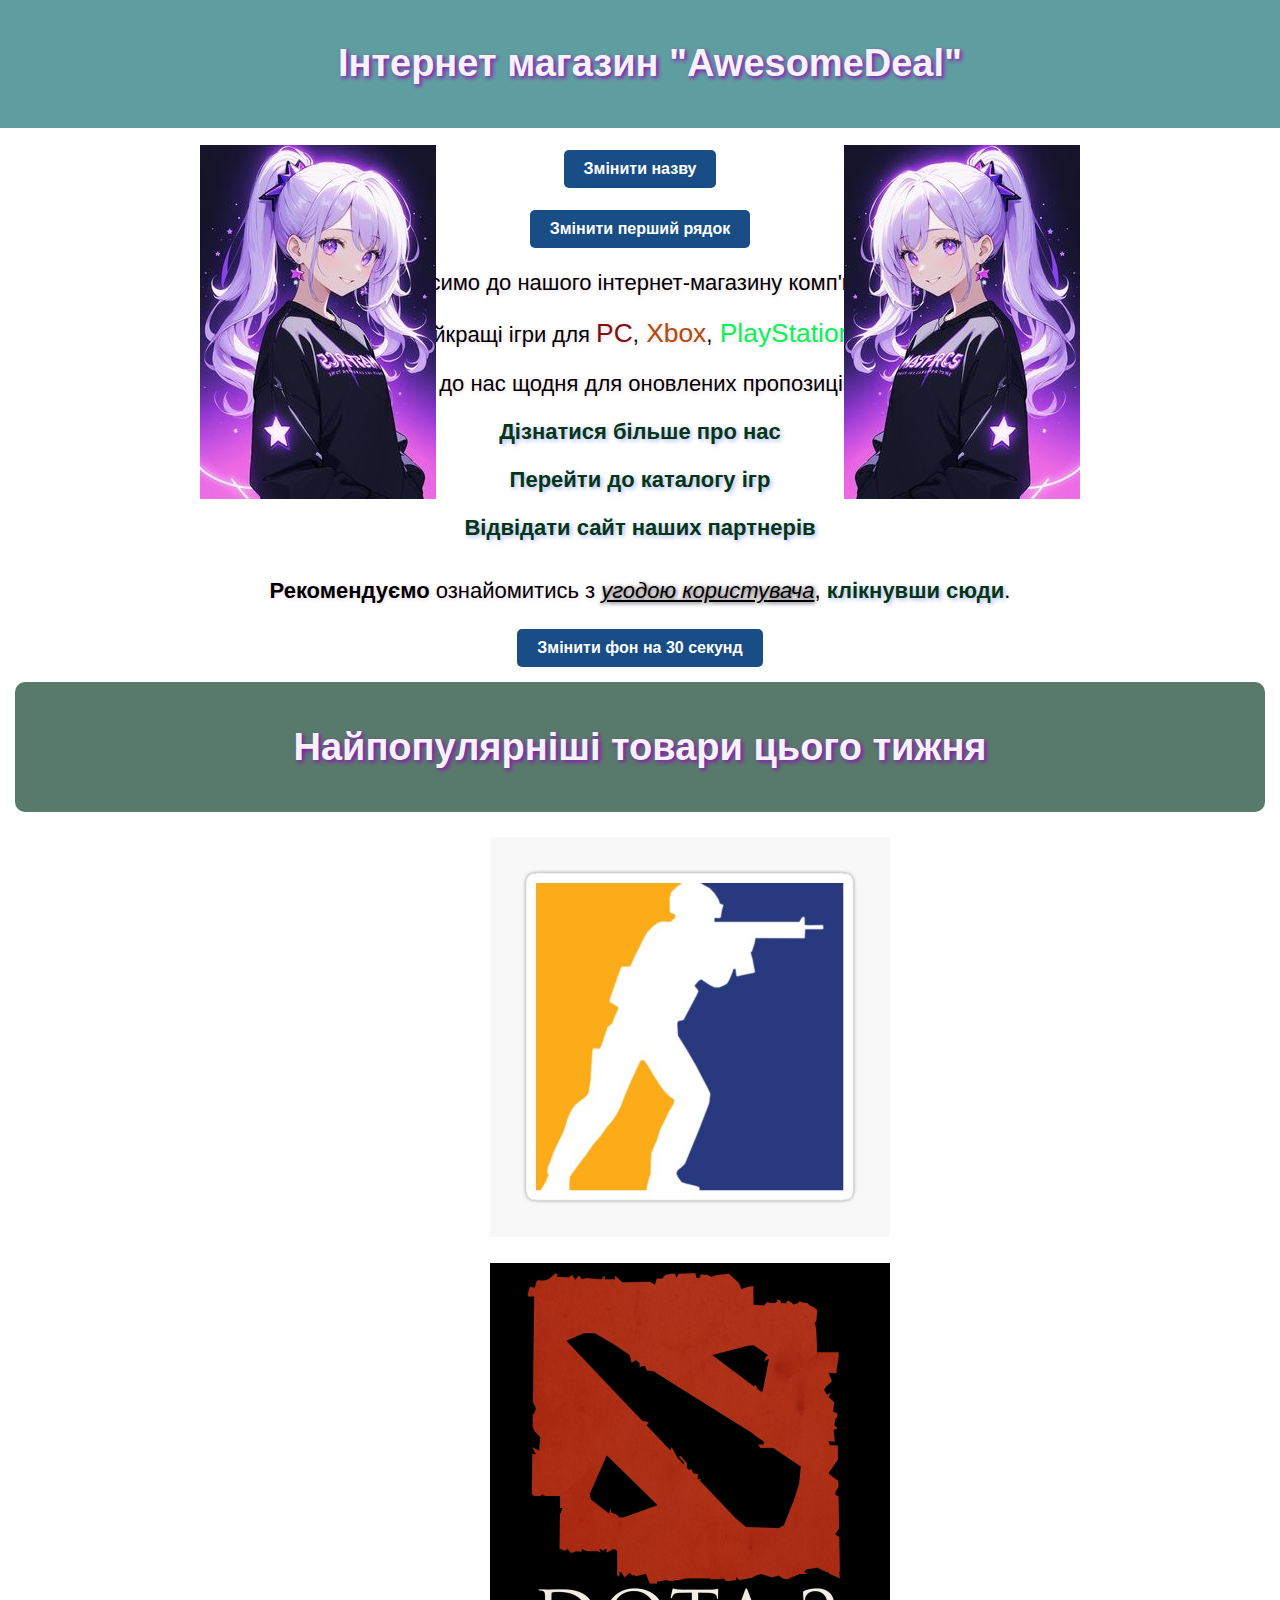
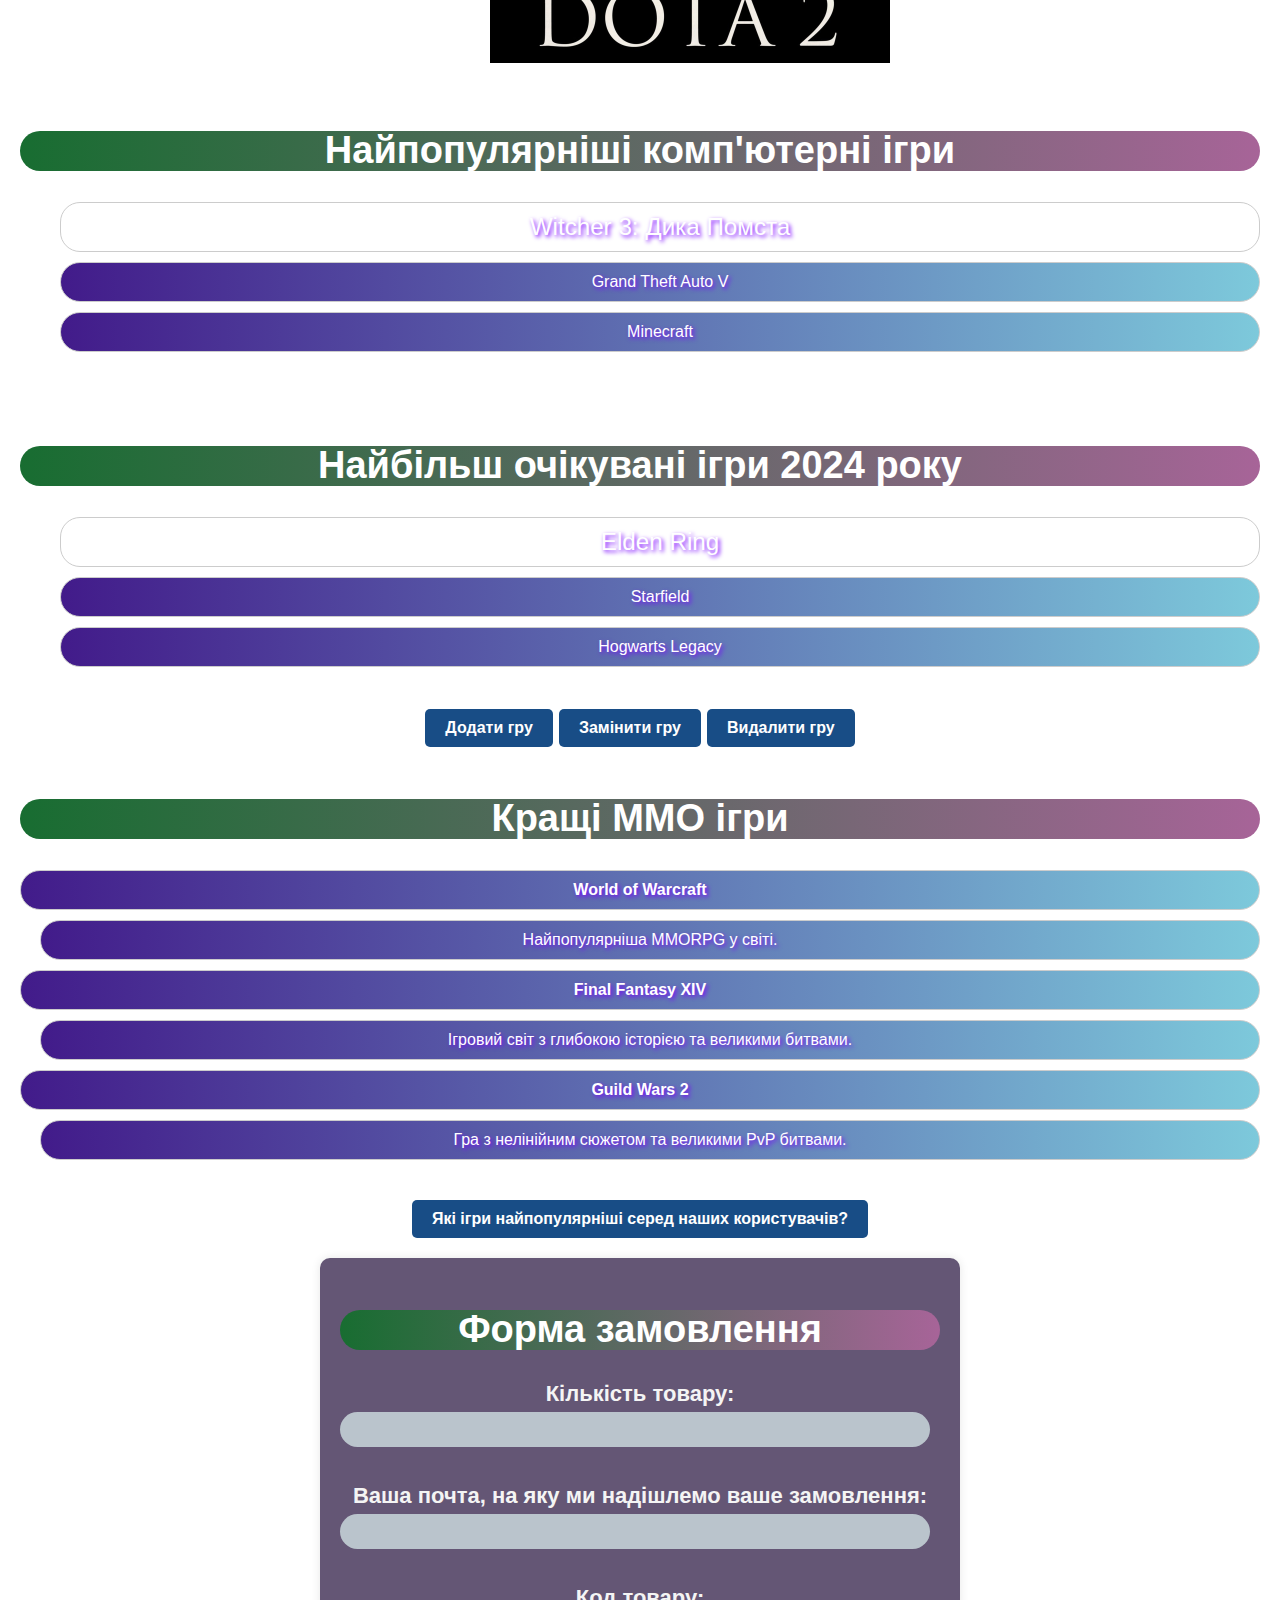
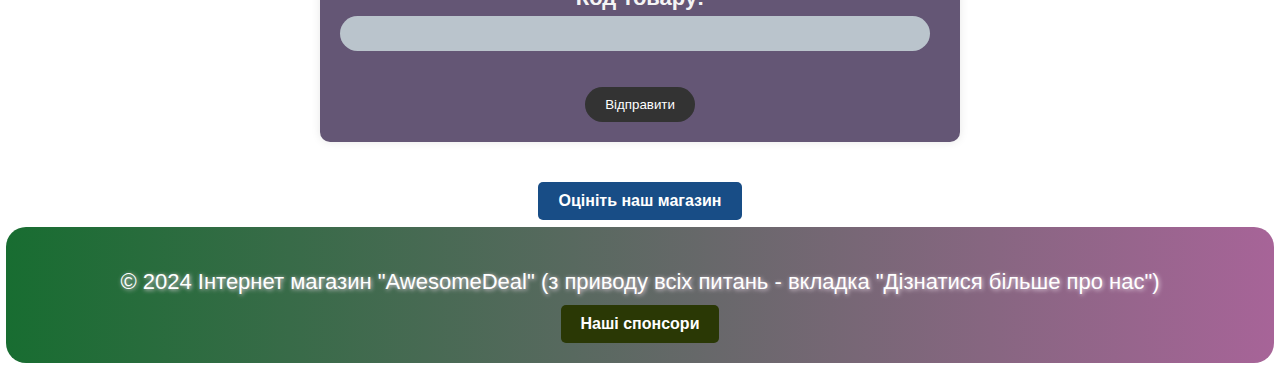
<file: index.html>
<!DOCTYPE html>
<html lang="uk">
<head>
    <meta charset="UTF-8">
    <meta name="viewport" content="width=device-width, initial-scale=1.0">
    <meta name="author" content="Holovach Dania">
    <link rel="stylesheet" type="text/css" href="main.css">
    <script src="script.js" ></script>
    <title>Головна</title>
    <style>
        
    </style>
</head>
<body >
    <div id="shopname">
        <h1>Інтернет магазин "AwesomeDeal"</h1>
        
    </div>
    <div id="uppertext">
        <p><button onclick="replaceShopName()">Змінити назву </button></p>
        <p><button onclick="changeTextContent()">Змінити перший рядок </button></p>
    <p>Ласкаво просимо до нашого інтернет-магазину комп'ютерних ігор!</p>
    <p>У нас ви знайдете найкращі ігри для <span id="spanpc"> PC</span>,<span id="spanxbox"> Xbox</span>,<span id="spanps"> PlayStation</span> та інших платформ.</p>
    <p>Завідуйте до нас щодня для оновлених пропозицій та акцій!</p>
    <p><a href="about_us.html">Дізнатися більше про нас</a></p>
    <p><a href="games.html" >Перейти до каталогу ігр</a></p>
    <p><a href="https://ggsel.net/" >Відвідати сайт наших партнерів</a></p>
    <p style="padding: 15px;"> <b>Рекомендуємо</b> ознайомитись з <i>угодою користувача</i>, <a href="terms_of_use.html#rights">клікнувши сюди</a>.</p>
    <button onclick="colorChange()">Змінити фон на 30 секунд </button>
    </div>
    <div class="animephoto">
    <img src="photos/girl.jpg" >
    </div>
    <div class="animephotoreverse">
        <img src="photos/reversegirl.jpg" >
        </div>
    <div id="shopweek">
        <p> <h2>Найпопулярніші товари цього тижня </h2></p>
    </div>
    
        <img src="photos/cs22.jpg" alt="cs2 logo" class="mainimg"  >
        <img src="photos/dota2.jpg" alt="cs2 logo" class="mainimg" >
    
     <!-- Нумерований список -->
    
     <div class="table1">
    <h2>Найпопулярніші комп'ютерні ігри</h2>  
     <ul id="gama" type="1">
        <li>Witcher 3: Дика Помста</li>
        <li>Grand Theft Auto V</li>
        <li>Minecraft</li>
    </ul>
     </div>
     <script>
     document.getElementById("gama").addEventListener("click", function(event) {
        let target = event.target;
        if (target.tagName === 'LI') {
            let listItems = document.querySelectorAll("#gama li");
            listItems.forEach(function(item) {
                item.classList.remove('highlight');
            });
            target.classList.add('highlight');
        }
     });
     </script>
    <!-- Маркований список -->
    
    <div class="table1">
        <h2>Найбільш очікувані ігри 2024 року</h2>
    <ul id="gameList" type="circle">
        <li>Elden Ring</li>
        <li>Starfield</li>
        <li>Hogwarts Legacy</li>
    </ul>
</div>
<div id="menu">
    <button data-action="add"  onclick="handleMenuClick(event)">Додати гру</button>
    <button data-action="replace"  onclick="handleMenuClick(event)">Замінити гру</button>
    <button data-action="remove"   onclick="handleMenuClick(event)">Видалити гру</button>
</div>

    <!-- Визначення списку -->

   
    <div class="table1" >
        <h2>Кращі MMO ігри</h2>
    <dl>
        <dt>World of Warcraft</dt>
        <dd>Найпопулярніша MMORPG у світі.</dd>
        <dt>Final Fantasy XIV</dt>
        <dd>Ігровий світ з глибокою історією та великими битвами.</dd>
        <dt>Guild Wars 2</dt>
        <dd>Гра з нелінійним сюжетом та великими PvP битвами.</dd>
    </dl>
</div>
<button onclick="querysel()"> Які ігри найпопулярніші серед наших користувачів? </button>
<div id="order-form" class="form-container">
    <h2>Форма замовлення</h2>
    <form action="thanks.html" method="post">

        <label for="name">Кількість товару:</label>
        <input type="text" id="name" name="name"><br>
        
        <label for="text">Ваша почта, на яку ми надішлемо ваше замовлення:</label>
        <input type="phone" id="phone" name="phone"><br>

        <label for="text">Код товару:</label>
        <input type="text" id="item" name="item"><br>

        <input type="submit" value="Відправити">
    </form>
</div>
<button onclick="userDialog()">Оцініть наш магазин</button>


<div id="footer">
    <footer>
        <p>&copy; 2024 Інтернет магазин "AwesomeDeal" (з приводу всіх питань - вкладка "Дізнатися більше про нас")</p>
        <button id="sponsor" onclick="gotosite()">Наші спонсори</button>
        
    </footer>
</div>
   


</body>
</html>
</file>
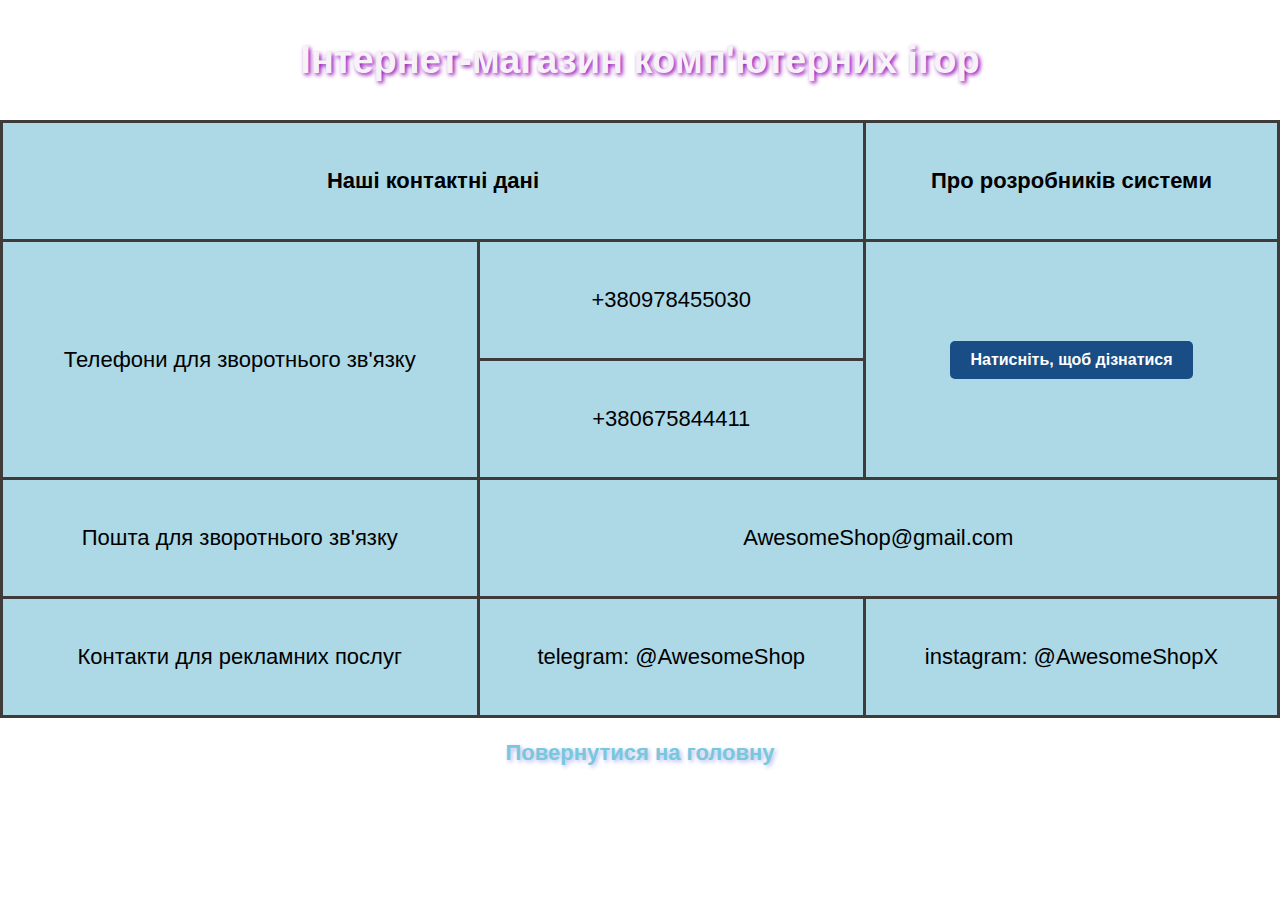
<file: about_us.html>
<!DOCTYPE html>
<html lang="uk">
<head>
    <meta charset="UTF-8">
    <meta name="viewport" content="width=device-width, initial-scale=1.0">
    <meta name="author" content="Holovach Dania">
    <link rel="stylesheet" type="text/css" href="main.css">
    <script src="script.js" ></script>
    <title>Про нас</title>
</head>
<body >
    <h2 class="nameofpage">Інтернет-магазин комп'ютерних ігор</h2>
    <div>
    <table  >
        <colgroup>
            <col span="3">
        </colgroup>
        <thead>
            <tr>
                <th colspan="2">Наші контактні дані</th>
                <th>Про розробників системи</th>
            </tr>
        </thead>
        <tbody>
            <tr>
                <td rowspan="2">Телефони для зворотнього зв'язку</td>
                <td >+380978455030</td>
                <td rowspan="2"><button onclick="showDEV('Головач','Данило')">Натисніть, щоб дізнатися </button></td>
                
            </tr>
            <tr>
                <td>+380675844411</td>
                
            </tr>
            <tr>
                <td >Пошта для зворотнього зв'язку</td>
                <td colspan="2">AwesomeShop@gmail.com</td>
            </tr>
            <tr>
                <td>Контакти для рекламних послуг</td>
                <td>telegram: @AwesomeShop</td>
                <td>instagram: @AwesomeShopX</td>
               
            </tr>
        </tbody>
    </table>
    </div>
    <p><a class="back" href="index.html">Повернутися на головну</a></p>   
</body>
</html>
</file>
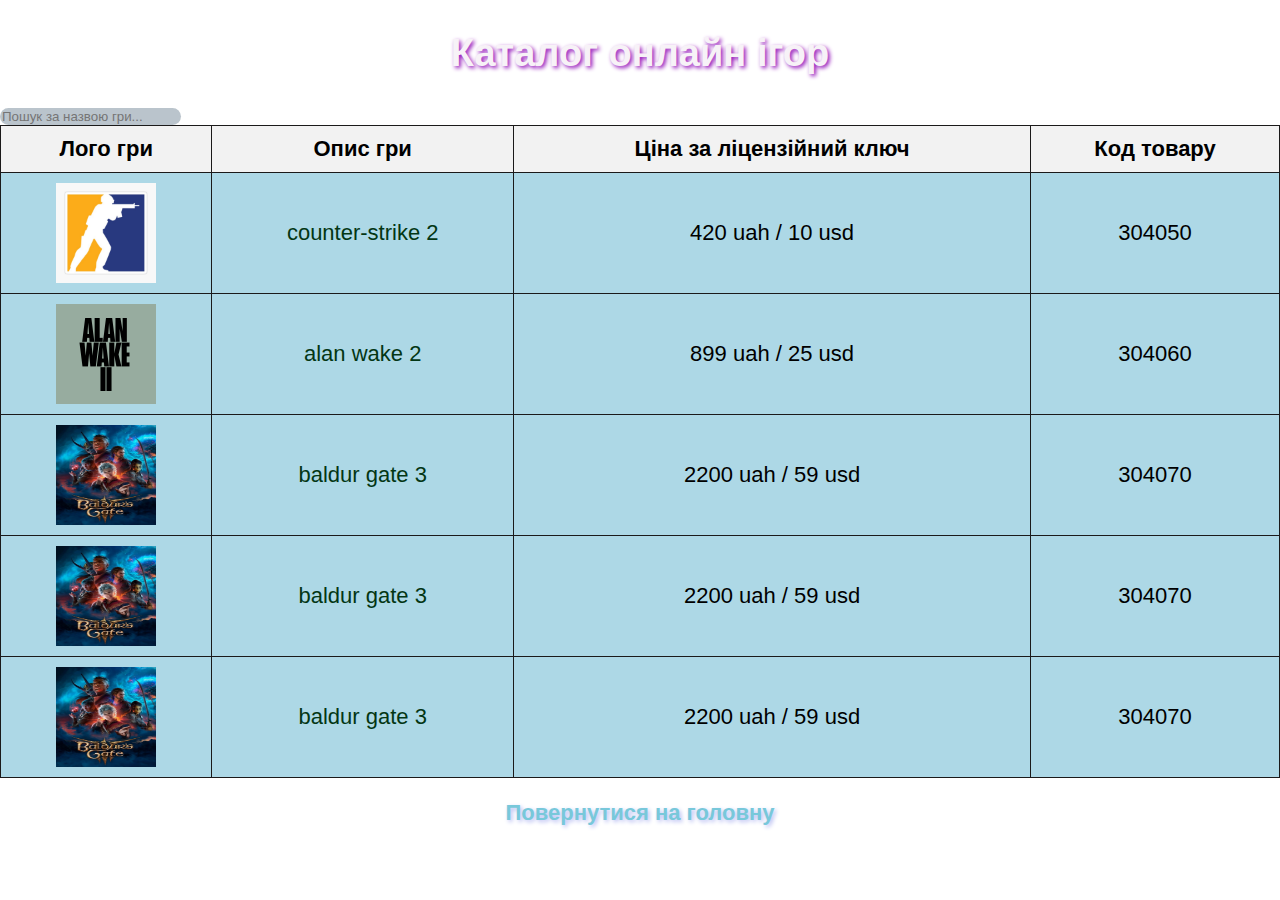
<file: games.html>
<!DOCTYPE html>
<html lang="uk">
<head>
    <meta charset="UTF-8">
    <meta name="viewport" content="width=device-width, initial-scale=1.0">
    <meta name="author" content="Holovach Dania">
    <link rel="stylesheet" type="text/css" href="main.css">
    <script src="script.js" ></script>
    <title>Каталог</title>
   

</head>
<body id="bodygames">
      <h1 class="nameofpage">Каталог онлайн ігор</h1> 
      <input type="text" id="gameSearchInput" onkeyup="searchGame()" placeholder="Пошук за назвою гри...">
    <div id="gamestable">
    <table >
        <thead>
            <tr >
                <th>Лого гри</th>
                <th>Опис гри</th>
                <th>Ціна за ліцензійний ключ</th>
                <th>Код товару</th>
            </tr>
        </thead>
        <tbody>
        
            <tr>
                <td><img src="photos/cs22.jpg" alt="logo cs2" width="100" height="100"></td>
                <td><a href="https://www.counter-strike.net/cs2?l=russian">counter-strike 2</a></td>
                <td>420 uah / 10 usd</td>
                <td>304050</td>
            </tr>
            <tr>
                <td><img src="photos/alan-wake-2.png" alt="logo alan wake 2 " width="100" height="100"></td>
                <td><a href="https://www.alanwake.com/ru/">alan wake 2</a></td>
                <td>899 uah / 25 usd</td>
                <td>304060</td>
            </tr>
            <tr>
                <td><img src="photos/baldur.jpeg" alt="baldur gate 3" width="100" height="100"></td>
                <td><a href="https://www.playstation.com/uk-ua/games/baldurs-gate-3/">baldur gate 3</a></td>
                <td>2200 uah / 59 usd</td>
                <td>304070</td>
            </tr>
            <tr>
                <td><img src="photos/baldur.jpeg" alt="baldur gate 3" width="100" height="100"></td>
                <td><a href="https://www.playstation.com/uk-ua/games/baldurs-gate-3/">baldur gate 3</a></td>
                <td>2200 uah / 59 usd</td>
                <td>304070</td>
            </tr>
            <tr>
                <td><img src="photos/baldur.jpeg" alt="baldur gate 3" width="100" height="100"></td>
                <td><a href="https://www.playstation.com/uk-ua/games/baldurs-gate-3/">baldur gate 3</a></td>
                <td>2200 uah / 59 usd</td>
                <td>304070</td>
            </tr>
            
            

            
        </tbody>
    </table>
    </div>
    <p><a class="back" href="index.html">Повернутися на головну</a></p>
</body>
</html>
</file>
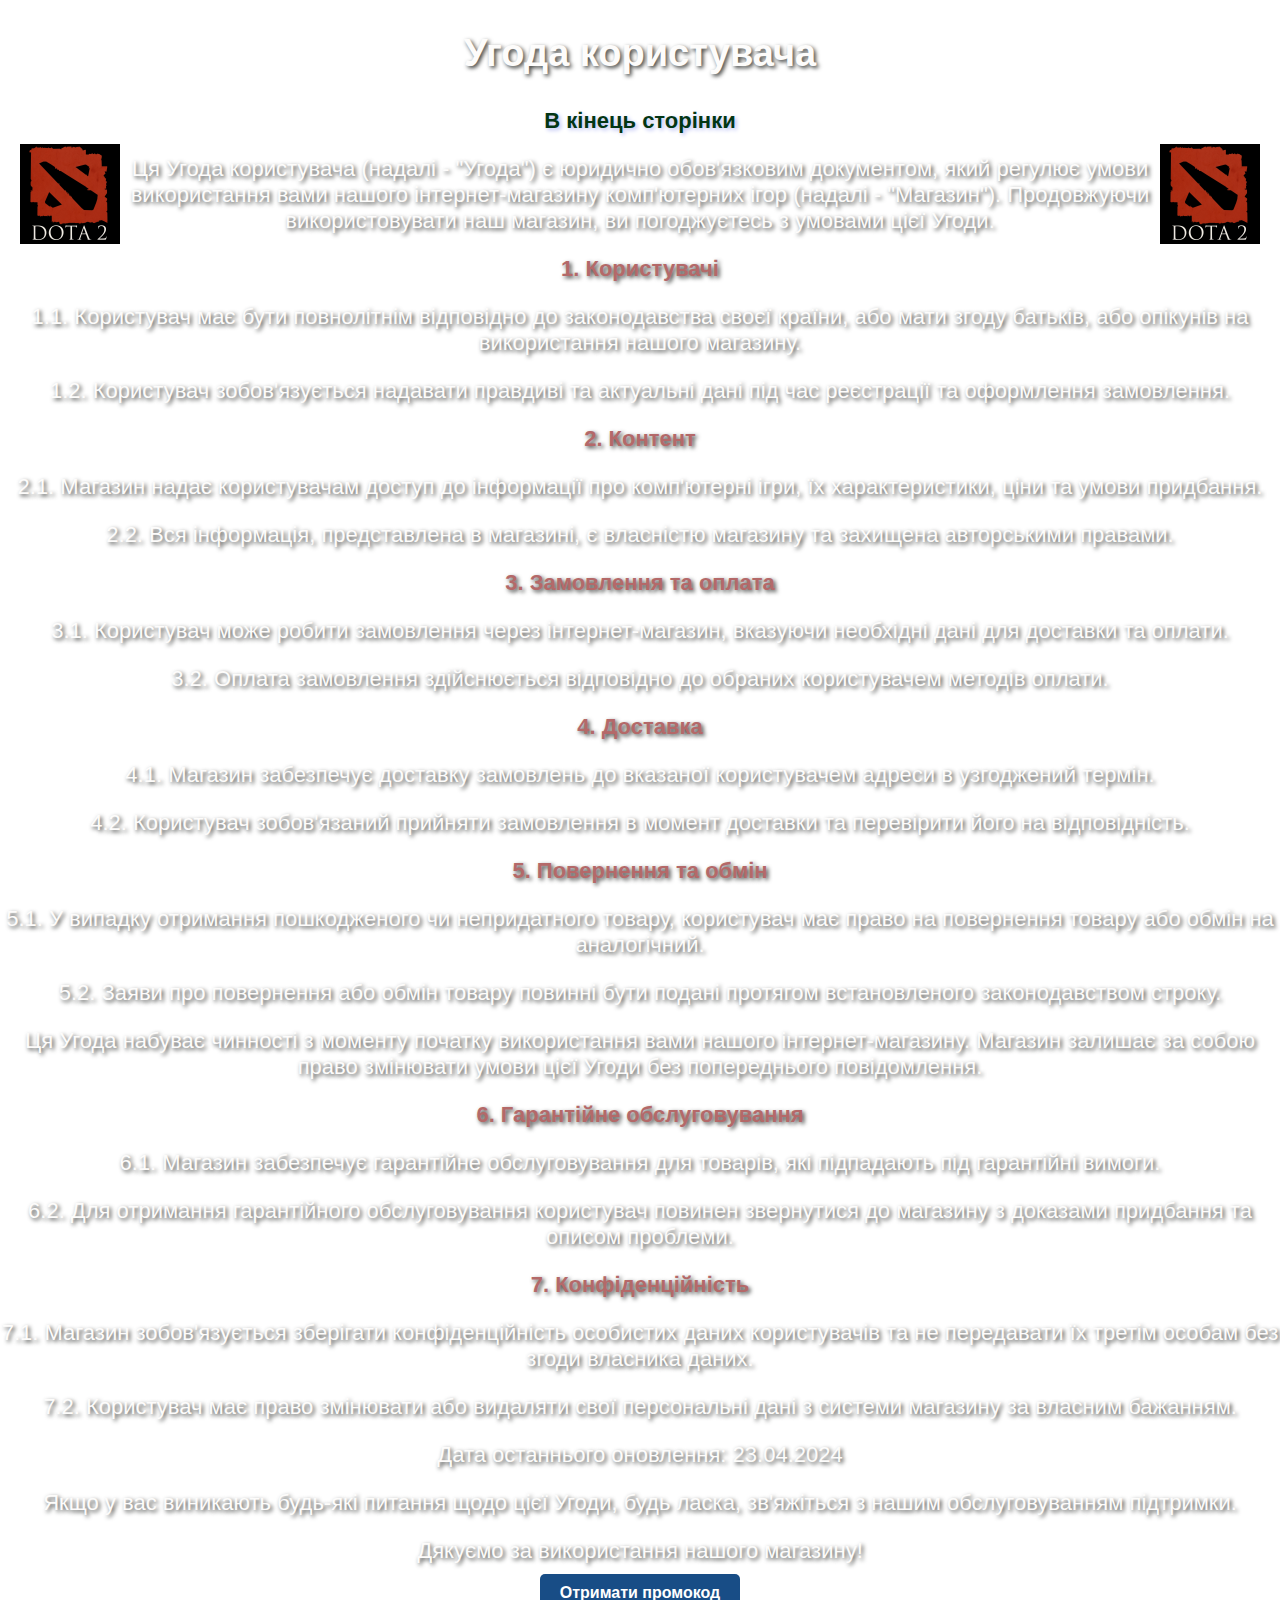
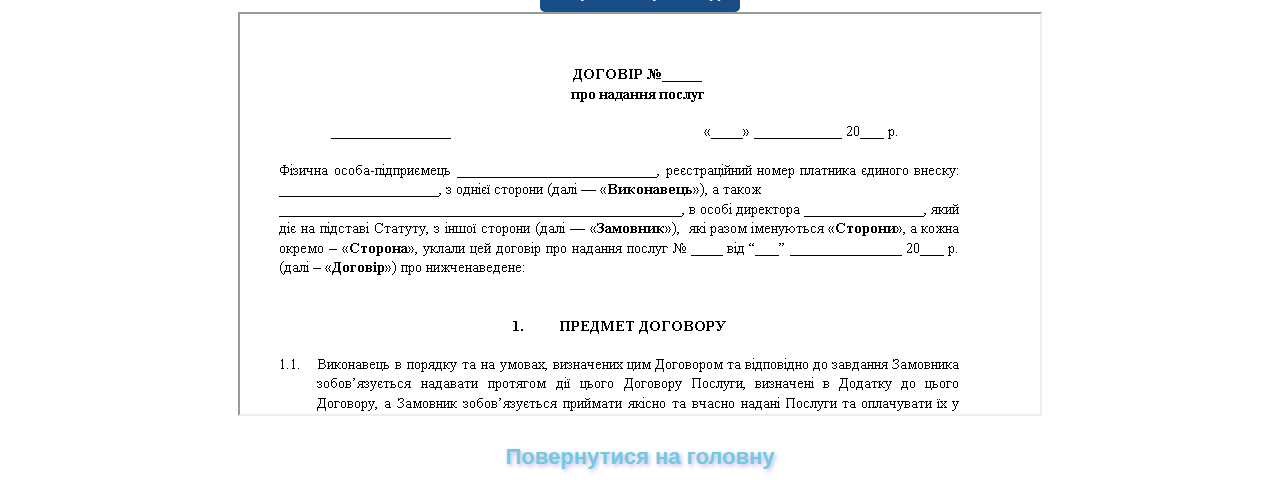
<file: terms_of_use.html>
<!DOCTYPE html>
<html lang="uk">
<head>
    <meta charset="UTF-8">
    <meta name="viewport" content="width=device-width, initial-scale=1.0">
    <meta name="author" content="Holovach Dania">
    <link rel="stylesheet" type="text/css" href="main.css">
    <script src="script.js" ></script>
    <title>Угода користувача</title>
</head>
<body id="termsbody" >
    
    <div id="terms">
   <h1>Угода користувача</h1> 
   

    <p> <a href="#toend"a>В кінець сторінки</a></p>
    <div id="floatdiv">
        <img src="photos/dota2.jpg" alt="cs2 logo"   >
    </div>
    <div id="floatdiv2">
        <img src="photos/dota2.jpg" alt="cs2 logo"   >
    </div>
    <p >Ця Угода користувача (надалі - "Угода") є юридично обов'язковим документом, який регулює умови використання вами нашого інтернет-магазину комп'ютерних ігор (надалі - "Магазин"). Продовжуючи використовувати наш магазин, ви погоджуєтесь з умовами цієї Угоди.</p>
    
<p id="rights"><strong>1. Користувачі</strong></p>



<p>1.1. Користувач має бути повнолітнім відповідно до законодавства своєї країни, або мати згоду батьків, або опікунів на використання нашого магазину.</p>

<p>1.2. Користувач зобов'язується надавати правдиві та актуальні дані під час реєстрації та оформлення замовлення.</p>

<p><strong>2. Контент</strong></p>

<p>2.1. Магазин надає користувачам доступ до інформації про комп'ютерні ігри, їх характеристики, ціни та умови придбання.</p>

<p>2.2. Вся інформація, представлена в магазині, є власністю магазину та захищена авторськими правами.</p>

<p><strong>3. Замовлення та оплата</strong></p>

<p>3.1. Користувач може робити замовлення через інтернет-магазин, вказуючи необхідні дані для доставки та оплати.</p>

<p>3.2. Оплата замовлення здійснюється відповідно до обраних користувачем методів оплати.</p>

<p><strong>4. Доставка</strong></p>

<p>4.1. Магазин забезпечує доставку замовлень до вказаної користувачем адреси в узгоджений термін.</p>

<p>4.2. Користувач зобов'язаний прийняти замовлення в момент доставки та перевірити його на відповідність.</p>

<p><strong>5. Повернення та обмін</strong></p>

<p>5.1. У випадку отримання пошкодженого чи непридатного товару, користувач має право на повернення товару або обмін на аналогічний.</p>

<p>5.2. Заяви про повернення або обмін товару повинні бути подані протягом встановленого законодавством строку.</p>

<p>Ця Угода набуває чинності з моменту початку використання вами нашого інтернет-магазину. Магазин залишає за собою право змінювати умови цієї Угоди без попереднього повідомлення.</p>

<p><strong>6. Гарантійне обслуговування</strong></p>

<p>6.1. Магазин забезпечує гарантійне обслуговування для товарів, які підпадають під гарантійні вимоги.</p>

<p>6.2. Для отримання гарантійного обслуговування користувач повинен звернутися до магазину з доказами придбання та описом проблеми.</p>

<p><strong>7. Конфіденційність</strong></p>


<p>7.1. Магазин зобов'язується зберігати конфіденційність особистих даних користувачів та не передавати їх третім особам без згоди власника даних.</p>

<p>7.2. Користувач має право змінювати або видаляти свої персональні дані з системи магазину за власним бажанням.</p>

<p id="datatermsofuse"> оновлення: </p>

<p>Якщо у вас виникають будь-які питання щодо цієї Угоди, будь ласка, зв'яжіться з нашим обслуговуванням підтримки.</p>

<p id="toend">Дякуємо за використання нашого магазину!</p>

<button id="myButton" onclick="promo()" >Отримати промокод</button>

<div>
<iframe src="photos/zrazok.png" width="800" height="400" frameborder="1"></iframe>
</div>
</div>


<p><a class="back" href="index.html " >Повернутися на головну</a></p> 
 
</body>
</html>
</file>
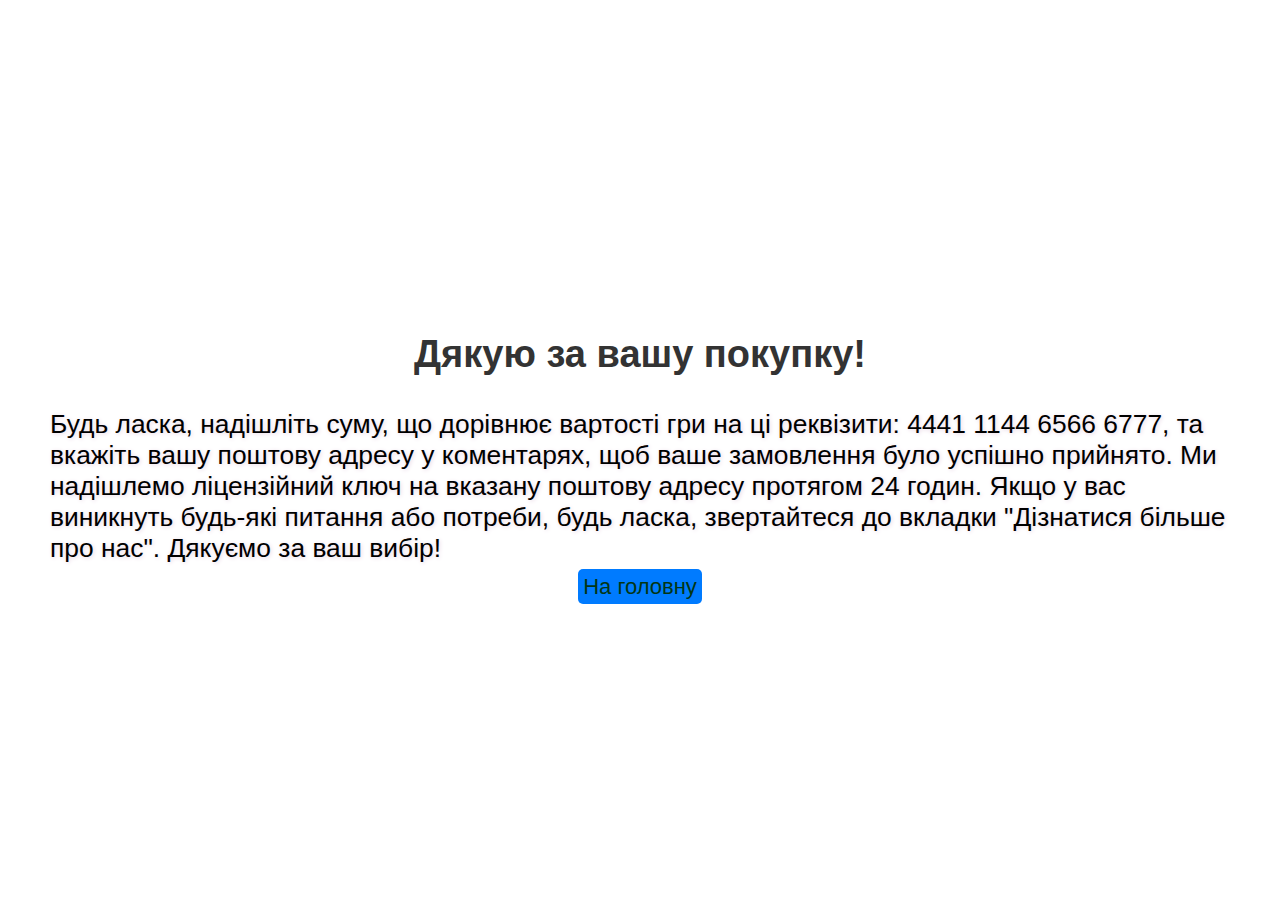
<file: thanks.html>
<!DOCTYPE html>
<html lang="en">
<head>
    <meta charset="UTF-8">
    <meta name="viewport" content="width=device-width, initial-scale=1.0">
    <script src="script.js" ></script>
    <title>Дякую за покупку</title>

     <link rel="stylesheet"  type="text/css" href="main.css">
</head>

<body id="thanks">
  
    <div class="cont">
    
        
        <h1>Дякую за вашу покупку!</h1>
        <p>Будь ласка, надішліть суму, що дорівнює вартості гри на ці реквізити: 4441 1144 6566 6777, та вкажіть вашу поштову адресу у коментарях,            
            щоб ваше замовлення було успішно прийнято. Ми надішлемо ліцензійний ключ на вказану поштову адресу протягом 24 годин. Якщо у вас виникнуть будь-які питання або потреби,
             будь ласка, звертайтеся до вкладки "Дізнатися більше про нас". Дякуємо за ваш вибір!</p>  
             <script>
                alert("Дякуємо за вашу покупку!");
                let mail = prompt("Будь ласка, вкажіть свою пошту, на яку ми надішлемо ліцензійний ключ:");
                alert(`Ваша пошта: ${mail}`);
                let result = confirm("Чи подобається вам наш магазин?")
                if (result) {
                  alert("Ми дуже раді, що вам сподобалось!");
                }
                  else {
                  alert("Нам прикро, що вам не сподобалось.");
                 }
              </script>
        <a href="index.html">На головну</a>

    </div>
</body>

</html>
</file>
<file: main.css>
.mainimg {
    width: 400px;
    height: 400px;
    padding: 10px;
    margin-left: 300px;
    margin-right: 200px;
    
}
a {
    color:rgb(3, 54, 20) !important ;
    text-decoration:none ;
    
}
a:hover {
    color:rgb(122, 33, 118) !important; 
}

a:active {
    color: green !important; 
}
#shopname {
    font-family: Arial, Helvetica, sans-serif;
    padding: 10px;   
    background-color:cadetblue;
    top:0;   
    text-align: center;
    width: 100%;
    position: fixed;
    z-index: 99;
    

}
#newshopname {
    font-family: Arial, Helvetica, sans-serif;
    padding: 10px;   
    background-color:rgb(90, 96, 172);
    top:0;   
    text-align: center;
    width: 100%;
    position: fixed;
    z-index: 99;
}
#shopname h1, #shopweek h2, .nameofpage, #newshopname h1 {
    color: rgb(247, 242, 247);
    text-shadow: 2px 2px 4px rgb(144, 14, 184);
}

#shopweek {
    font-family: Arial, Helvetica, sans-serif;
    padding: 5px;
    margin: 15px; 
    text-align: center;
    border-radius: 10px;
    background-color:rgb(88, 122, 107);
    
}




body {
    text-align: center;
    font-family: Arial, Helvetica, sans-serif; 
    margin: 0; 
    padding: 0; 
    font-size: 22px;
    
    background-image: url(https://static.vecteezy.com/system/resources/previews/026/481/726/large_2x/a-spectacular-gaming-adventure-with-this-stunning-4k-wallpaper-free-photo.jpg );
    background-size: cover; 
    background-position: center; 
    background-repeat: no-repeat; 
}



h1, h2 {
    font-size: 38px;
    color: rgb(16, 16, 22);
    font-weight: bold;
    line-height: 1.5; 
    text-align: center; 
}



p {
    margin-bottom: 10px; 
   
    text-shadow: 1px 1px 4px rgb(230, 212, 227);
}


ul {
    text-align: center;
    list-style-type:none; 
    
}


ol {
    text-align: center;
    list-style-type: none; 
   
}


dl {
    text-align: center;
    margin-bottom: 20px; 
}

dt {
    text-align: center;
    font-weight: bold; 
}

dd {
    text-align: center;
    margin-left: 20px; 
}


table {
    justify-content: center;
    text-align: center;
    width: 100%; 
    border-collapse: collapse; 

}

th, td {
    background-color: lightblue;
    border: 3px solid #3f3b3b; 
    padding: 45px;
    text-align:center;
}



p>a {
    font-weight: bold;
    text-shadow: 2px 2px 4px #b3b9f1;
    color: #95b384; 
}
.table1 {
    
   
    padding: 20px;
    text-align: center; 
}
.table1 li, dt, dd {
    color: white;
    text-shadow: 2px 2px 4px rgb(121, 4, 255);
    margin-bottom: 10px; 
    font-size: 16px; 
    border: 1px solid #ccc; 
    padding: 10px; 
    font-family: 'Arial', sans-serif; 
    background: linear-gradient(to right, #421b8a, #7dc9db); 
    border-radius: 20px; 
   
}
.highlight {
    background: linear-gradient(to right, #ff6666, #ffccff) !important;
}
.table1 h2 {
    display: flex;
    justify-content: center;
    align-items: center;
    background: linear-gradient(to right, #186d31, #a76498); 
    color: #fff; 
    height: 40px; 
    border-radius: 20px;
}
b+i {
    text-decoration: underline;
    text-shadow: 1px 1px 4px rgb(62, 57, 66);
}
#order-form h2 {

    display: flex;
justify-content: center;
align-items: center;
background: linear-gradient(to right, #186d31, #a76498); 
color: #fff; 
height: 40px; 
border-radius: 20px;
}

.form-container {
max-width: 600px; 
margin-top: 20px; 
padding: 20px; 
margin-bottom:40px ;
margin-left:auto;
margin-right: auto;
background-color: #645675; 
border-radius: 10px; 
box-shadow: 0 0 10px rgba(0, 0, 0, 0.1); 
}
/* Стилі форми */
form label {
    display: block; 
    margin-bottom: 5px; 
    font-weight: bold; 
    color: #f4f4f4; 
}

form input[type="text"], form input[type="phone"] {
    width: 95%; 
    padding: 10px; 
    margin-bottom: 10px; 
}

form input[type="submit"] {
    background-color: #333;
    color: #fff; 
    padding: 10px 20px; 
    border: none; 
    cursor: pointer; 
    border-radius: 20px; 
}

form input[type="submit"]:hover {
    background-color: #555;
}

[type="text"], [type="phone"] {
    display: flex; 
    justify-content: center; 
    align-items: center; 
    background-color: #bac4cc; 
    color: #000000; 
    height: 15px; 
    border: 0; 
    border-radius: 20px; 
}
#footer {
    background: linear-gradient(to right, #186d31, #a76498); 
    color: #fff; 
    padding: 20px;
    text-align: center; 
    margin:0.5%;
    border-radius: 20px;
    position:relative
}
/*це до thanks*/
#thanks {
    font-family: Arial, sans-serif;
    text-align: center;
    background-image: url(https://cdn2.unrealengine.com/blade-2560x1440-2560x1440-d4e556fb8166.jpg); 
    background-size: cover; 
    background-position: left bottom ; 
    display: flex;
    justify-content: center;
    align-items: center;
    height: 100vh;


}
 .cont {
    max-width: 1500px;
    border-radius: 100px;
    padding: 50px;
    background-color: #fff; 

}

#thanks h1 {
    color: #333;
    
}
#thanks p {
    font-size: 1.2em;
    
    text-align: left;
}
#thanks a {
    text-decoration: none;
    background-color: #007bff; 
    color: #fff;
    padding: 5px;
    border-radius: 5px;
}
#thanks a:hover {
    background-color: #0056b3; 
}
#terms p, #terms h1 {
    
    color: rgb(253, 252, 251);
   text-shadow: 2px 2px 4px rgb(59, 61, 59);
   

}


.back {
    color:rgb(120, 200, 218) !important;
    text-decoration:none;
}
#uppertext {
    position: relative;
    margin-top: 150px;
}
strong {
    color: #b46969;
}
#termsbody {
    background-image: url(https://wallpapercrafter.com/desktop/148720-anime-manga-anime-girls-fan-art-illustration-boobs-uniform-Nakano-Nino-minimalism-monochrome-dark-background-selective-coloring-5-toubun-no-Hanayome.png);
    background-size: cover; 
    background-position: center; 
    background-repeat: no-repeat; 
}
#floatdiv {
    float:left;
    width: 100px;
    height:100px;
    margin-left: 20px;
    
    
}
#floatdiv img {
    width: 100px;
    height:100px;
}
#floatdiv2 {
    float:right;
    width: 100px;
    height:100px;
    margin-right: 20px;
    
    
}
#floatdiv2 img {
    width: 100px;
    height:100px;
}
#spanpc {
    color:#811010;
    font-size: 1.2em;
    
}
#spanxbox {
    color:#b34b06;
    font-size: 1.2em;
    
}
#spanps {
    color:#0af358;
    font-size: 1.2em;
    
}
li:first-child {
    background-image: url(https://abrakadabra.fun/uploads/posts/2022-02/1645799274_1-abrakadabra-fun-p-krutie-oboi-s-anime-1.jpg); 
    font-size: 1.1em;

}
p#datatermsofuse:after {
    content: "23.04.2024";
}
p#datatermsofuse:before {
    content: "Дата останнього";
}
.animephoto {
    position:absolute;
    top:145px;
    right: 200px;
    
}
.animephotoreverse {
    position:absolute;
    top:145px;
    left: 200px;
    
}
button {
    display: inline-block;
    padding: 10px 20px;
    font-size: 16px;
    font-weight: bold;
    text-align: center;
    text-decoration: none;
    cursor: pointer;
    border: none;
    border-radius: 5px;
    background-color: #184d86; /* колір фону */
    color: #fff; /* колір тексту */
}

button:hover {
    background-color: #551d75; 
}
#gamestable table {
    width: 100%;
    border-collapse: collapse;
}

#gamestable th,
#gamestable td {
    padding: 10px;
    border: 1px solid #1b1a1a;
    text-align: center;
}

#gamestable th {
    background-color: #f2f2f2;
    font-weight: bold;
}

#gamestable tbody tr:nth-child(even) {
    background-color: #f9f9f9;
}

#gamestable tbody tr:hover {
    background-color: #eaeaea;
}

#gamestable img {
    display: block;
    margin: 0 auto;
}
#sponsor {
    display: inline-block;
    padding: 10px 20px;
    font-size: 16px;
    font-weight: bold;
    text-align: center;
    text-decoration: none;
    cursor: pointer;
    border: none;
    border-radius: 5px;
    background-color: #2a3805; /* колір фону */
    color: #fff; /* колір тексту */
}
#sponsor:hover {
    background-color: #7f54c5; 
}
#bodygames {
    background-image: url(https://wallpapercrafter.com/desktop/148720-anime-manga-anime-girls-fan-art-illustration-boobs-uniform-Nakano-Nino-minimalism-monochrome-dark-background-selective-coloring-5-toubun-no-Hanayome.png);
    
    size: 100%;
   
    background-image: url(https://static.vecteezy.com/system/resources/previews/026/481/726/large_2x/a-spectacular-gaming-adventure-with-this-stunning-4k-wallpaper-free-photo.jpg );
    background-size: cover; 
    background-position: center; 
    background-repeat: no-repeat; 
}
</file>
